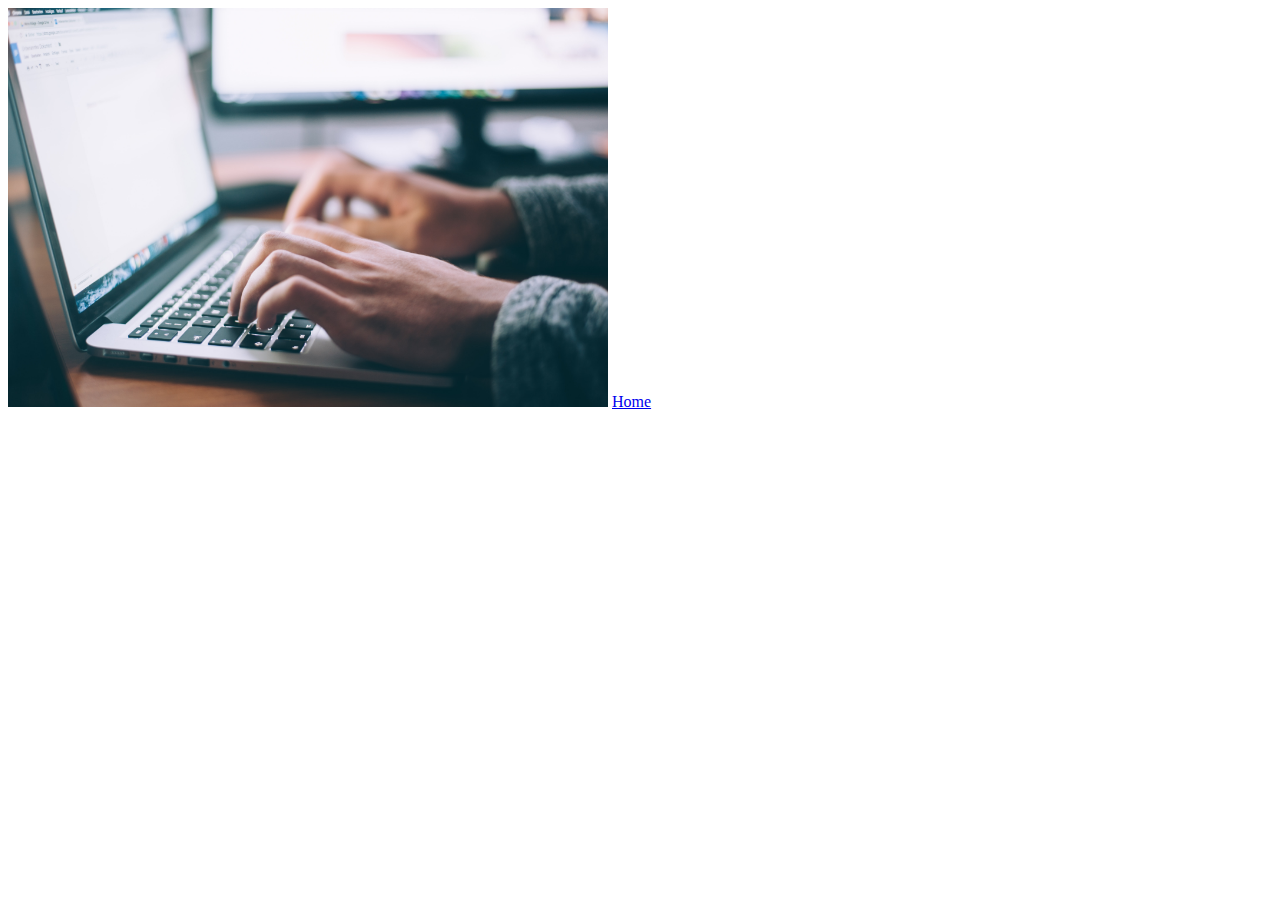
<file: pages/about.html>
<!DOCTYPE html>
<html>
<head>
	<meta charset="utf-8">
	<meta name="viewport" content="width=device-width, initial-scale=1">
	<title>about</title>
</head>
<body>
	<img src="../images/img1.jpg" alt="computer" width="600">
	<a href="../index.html">Home</a>
</body>
</html>

<area shape="rect" coords="117,131,2012,2088" alt="Laptop" target="blank" href="https://www.pexels.com/search/computer/">
</file>
